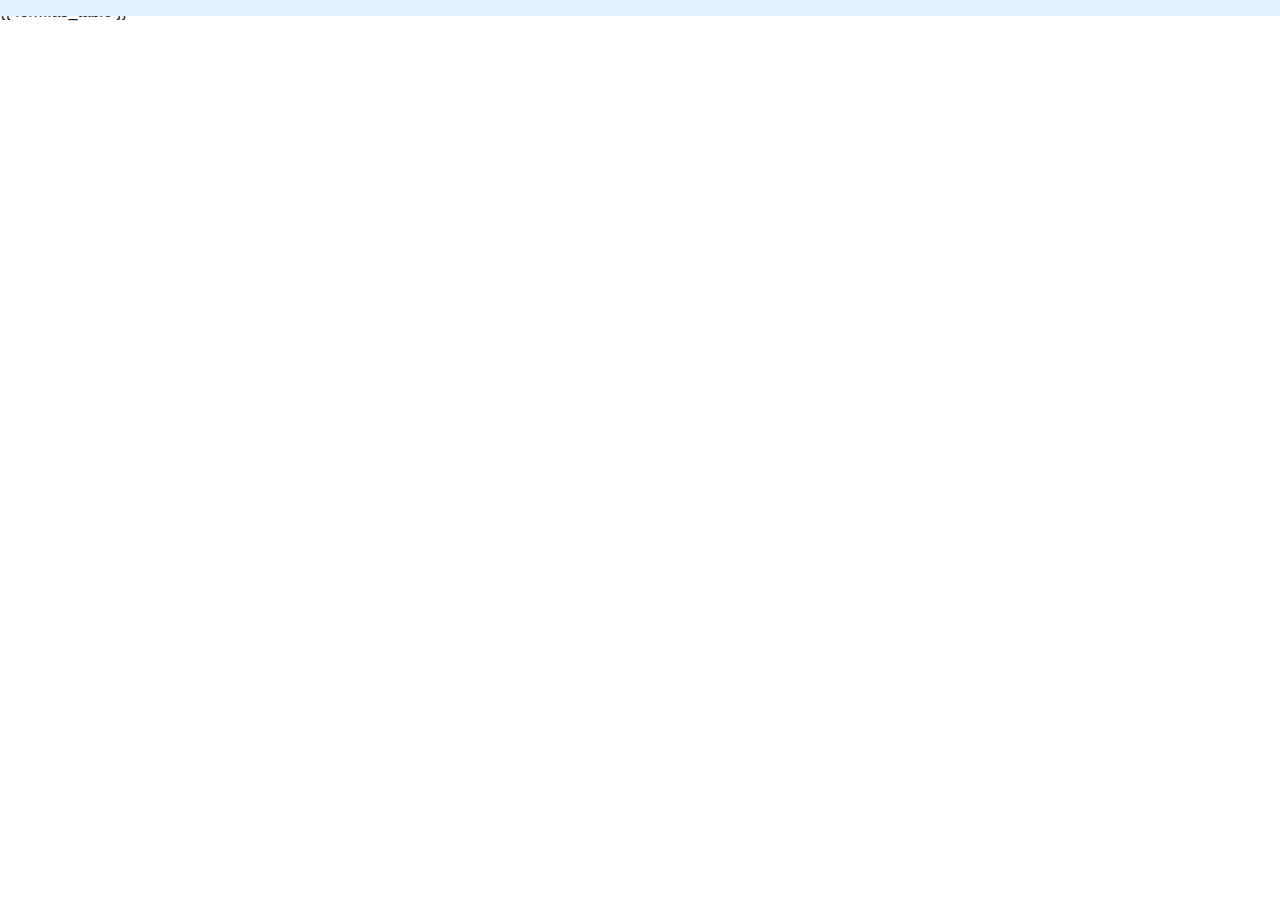
<file: templates/index.html>
<!DOCTYPE html>
<html lang="en">
<head>
    <meta charset="UTF-8">
    <meta http-equiv="X-UA-Compatible" content="IE=edge">
    <meta name="viewport" content="width=device-width, initial-scale=1.0">
    <title>Diagnosis Center</title>
    <link rel="stylesheet" href="https://maxcdn.bootstrapcdn.com/bootstrap/4.0.0/css/bootstrap.min.css" integrity="sha384-Gn5384xqQ1aoWXA+058RXPxPg6fy4IWvTNh0E263XmFcJlSAwiGgFAW/dAiS6JXm" crossorigin="anonymous">

    <script src="https://code.jquery.com/jquery-3.2.1.slim.min.js" integrity="sha384-KJ3o2DKtIkvYIK3UENzmM7KCkRr/rE9/Qpg6aAZGJwFDMVNA/GpGFF93hXpG5KkN" crossorigin="anonymous"></script>
    <script src="https://cdnjs.cloudflare.com/ajax/libs/popper.js/1.12.9/umd/popper.min.js" integrity="sha384-ApNbgh9B+Y1QKtv3Rn7W3mgPxhU9K/ScQsAP7hUibX39j7fakFPskvXusvfa0b4Q" crossorigin="anonymous"></script>
    <script src="https://maxcdn.bootstrapcdn.com/bootstrap/4.0.0/js/bootstrap.min.js" integrity="sha384-JZR6Spejh4U02d8jOt6vLEHfe/JQGiRRSQQxSfFWpi1MquVdAyjUar5+76PVCmYl" crossorigin="anonymous"></script>

</head>
<body>
    <nav class="navbar navbar-light fixed-top" style="background-color: #e3f2fd;">
        <!-- Navbar content -->
      </nav>
    {{ form.as_table }}
</body>
</html>
</file>
